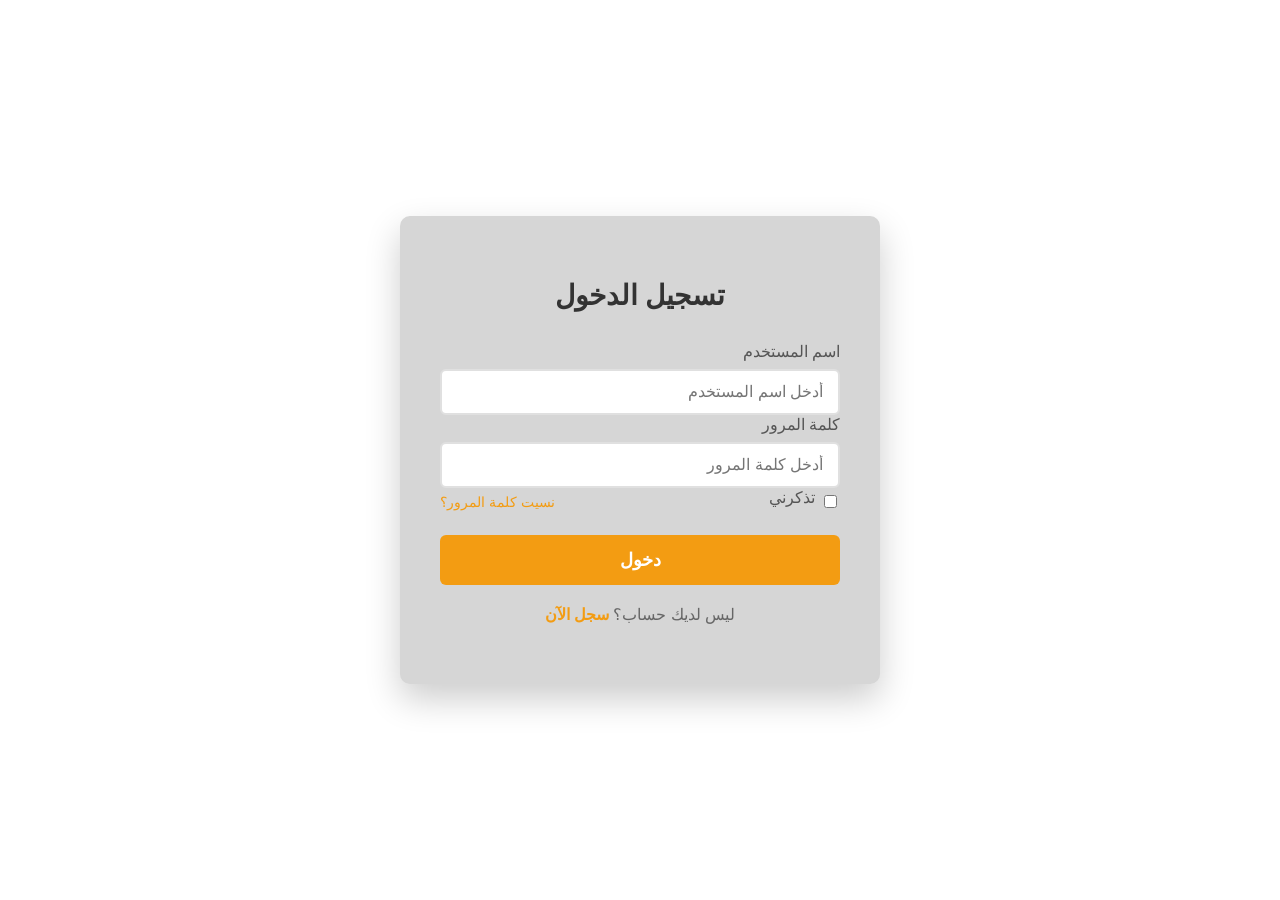
<file: index.html>
<!DOCTYPE html>
<html lang="ar" dir="rtl">
<head>
    <meta charset="UTF-8">
    <meta name="viewport" content="width=device-width, initial-scale=1.0">
    <title>صفحة تسجيل الدخول</title>
      <link rel="stylesheet" href="loginstyle.css">
</head>
<body>
    <div class="login-container">
        <h2>تسجيل الدخول</h2>
        
        
        <form action="Dashboard.html" method="get">
            <div class="input-group">
                <label for="username">اسم المستخدم</label>
                <input type="text" id="username" name="username" placeholder="أدخل اسم المستخدم" 
                       required minlength="3">
                
            
            <div class="input-group">
                <label for="password">كلمة المرور</label>
                <input type="password" id="password" name="password" placeholder="أدخل كلمة المرور" 
                       required minlength="6">
                
            
            <div class="remember-forgot">
                <div class="remember">
                    <input type="checkbox" id="remember" name="remember">
                    <label for="remember">تذكرني</label>
                </div>
                <a href="#" class="forgot-password">نسيت كلمة المرور؟</a>
            </div>
            
            <button type="submit">دخول</button>
            
            <div class="signup-link">
                ليس لديك حساب؟ <a href="#">سجل الآن</a>
            </div>
        </form>
    </div>
</body>
</html>
</file>
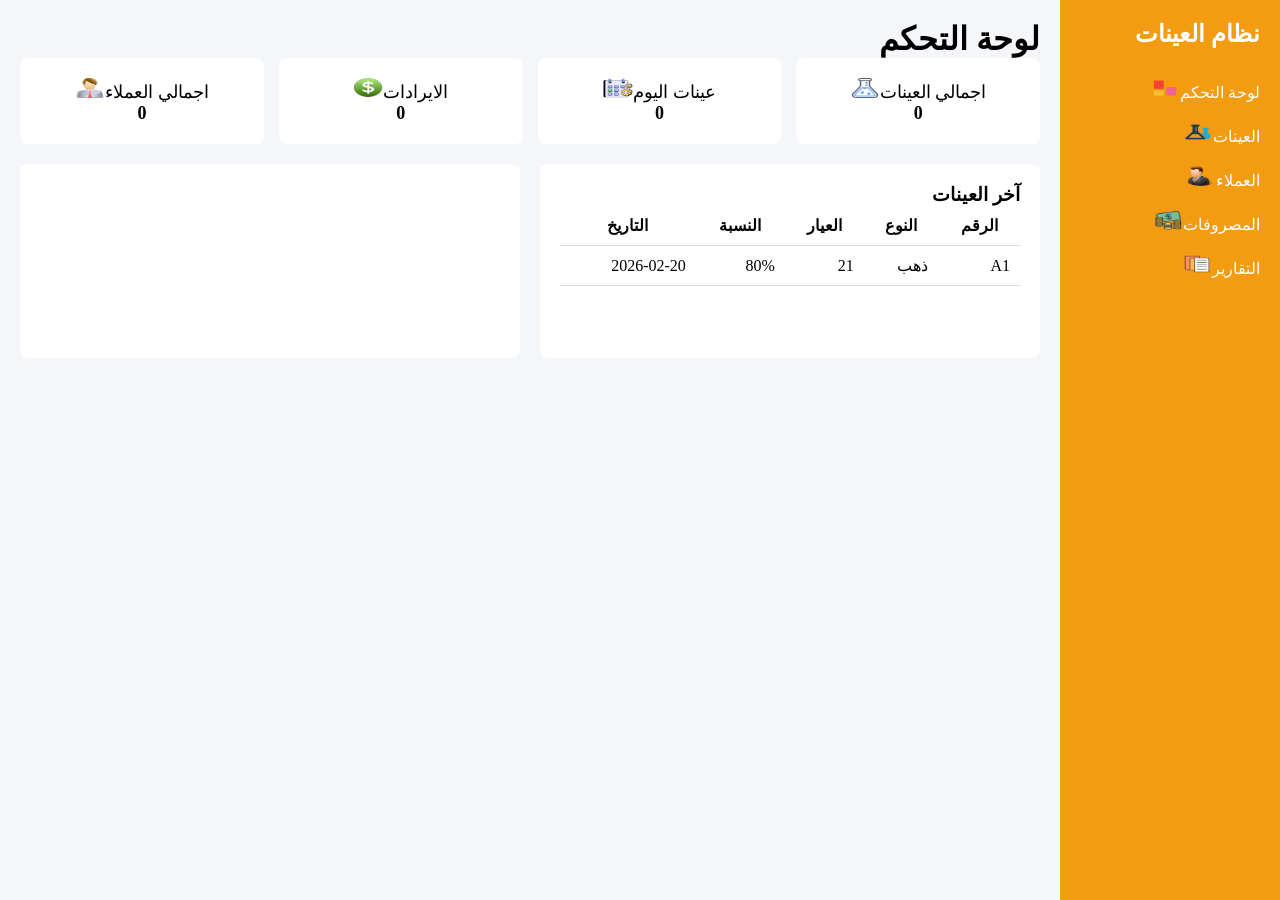
<file: Dashboard.html>
<!DOCTYPE html>
<html lang="ar" dir="rtl">
<head>
  <meta charset="UTF-8">
  <title>لوحة التحكم</title>
  <link rel="stylesheet" href="style.css">
</head>
<body>

<div class="container">

  <!-- Sidebar -->
  <aside class="sidebar">
    <h2>نظام العينات</h2>
    <ul>
      <li><a href="Dashboard.html"></a>لوحة التحكم<img src="9.png" alt="img" width="30" height="20"></li>
      <li><a href="#"></a>العينات<img src="2.png" alt="img" width="30" height="20"></li>
      <li><a href="#"></a>العملاء<img src="3.png" alt="img" width="30" height="20"></li>
      <li><a href="#"></a>المصروفات<img src="6.png" alt="img" width="30" height="20"></li>
      <li><a href="#"></a>التقارير<img src="8.png" alt="img" width="30" height="20"></li>
    </ul>
  </aside>

  <!-- Main Content -->
  <main class="main">
    
    <h1>لوحة التحكم</h1>

    <!-- Cards -->
    <div class="cards">
      <div class="card">اجمالي العينات<img src="4.png" alt="img" width="30" height="20"><br><strong>0</strong></div>
      <div class="card">عينات اليوم<img src="5.png" alt="img" width="30" height="20"><br><strong>0</strong></div>
      <div class="card">الايرادات<img src="7.png" alt="img" width="30" height="20"><br><strong>0</strong></div>
      <div class="card">اجمالي العملاء<img src="1.png" alt="img" width="30" height="20"><br><strong>0</strong></div>
    </div>

    <!-- Content -->
    <div class="content">
      <div class="table-box">
        <h3>آخر العينات</h3>
        <table>
          <tr>
            <th>الرقم</th>
            <th>النوع</th>
            <th>العيار</th>
            <th>النسبة</th>
            <th>التاريخ</th>
          </tr>
          <tr>
            <td>A1</td>
            <td>ذهب</td>
            <td>21</td>
            <td>80%</td>
            <td>2026-02-20</td>
          </tr>
        </table>
      </div>

      <div class="chart-box">
        <canvas id="myChart"></canvas>
      </div>
    </div>

  </main>

</div>

</body>
</html>
</file>
<file: loginstyle.css>
body {
            font-family: 'Segoe UI', Tahoma, Geneva, Verdana, sans-serif;
            background-color: #fffff;
            margin: 0;
            padding: 0;
            display: flex;
            justify-content: center;
            align-items: center;
            min-height: 100vh;
        }
        
        .login-container {
            background-color: #d6d6d6;
            border-radius: 10px;
            box-shadow: 0 15px 35px rgba(0,0,0,0.2);
            padding: 40px;
            width: 100%;
            max-width: 400px;
            margin: 20px;
        }
        
        h2 {
            text-align: center;
            color: #333;
            margin-bottom: 30px;
            font-size: 28px;
        }
        
        .input-group {
            margin-bottom: 20px;
        }
        
        label {
            display: block;
            margin-bottom: 8px;
            color: #555;
            font-weight: 500;
        }
        
        input[type="text"],
        input[type="password"] {
            width: 100%;
            padding: 12px 15px;
            border: 2px solid #e0e0e0;
            border-radius: 6px;
            font-size: 16px;
            box-sizing: border-box;
            transition: border-color 0.3s;
        }
        
        input[type="text"]:focus,
        input[type="password"]:focus {
            outline: none;
            border-color: #667eea;
        }
        
        .remember-forgot {
            display: flex;
            justify-content: space-between;
            align-items: center;
            margin-bottom: 20px;
        }
        
        .remember {
            display: flex;
            align-items: center;
            gap: 5px;
            color: #666;
        }
        
        .forgot-password {
            color: #f39c12;
            text-decoration: none;
            font-size: 14px;
        }
        
        .forgot-password:hover {
            text-decoration: underline;
        }
        
        button {
            width: 100%;
            padding: 14px;
            background-color: #f39c12;
            color: white;
            border: none;
            border-radius: 6px;
            font-size: 18px;
            font-weight: 600;
            cursor: pointer;
            transition: transform 0.2s;
        }
        
        button:hover {
            transform: translateY(-2px);
        }
        
        .signup-link {
            text-align: center;
            margin-top: 20px;
            color: #666;
        }
        
        .signup-link a {
            color: #f39c12;
            text-decoration: none;
            font-weight: 600;
        }
        
        .signup-link a:hover {
            text-decoration: underline;
        }
</file>
<file: style.css>
* {
  margin: 0;
  padding: 0;
  box-sizing: border-box;
  font-family: Tahoma;
}

body {
  background: #f5f6fa;
}

.container {
  display: flex;
  height: 100vh;
}

/* Sidebar */
.sidebar {
  width: 220px;
  background: #f39c12;
  color: white;
  padding: 20px;
}

.sidebar h2 {
  margin-bottom: 20px;
}

.sidebar ul {
  list-style: none;
}

.sidebar li {
  padding: 10px 0;
  cursor: pointer;
}

/* Main */
.main {
  flex: 1;
  padding: 20px;
}

.cards {
  display: grid;
  grid-template-columns: repeat(4, 1fr);
  gap: 15px;
  margin-bottom: 20px;
}

.card {
  background: white;
  padding: 20px;
  border-radius: 8px;
  text-align: center;
  font-size: 18px;
}

.content {
  display: grid;
  grid-template-columns: 1fr 1fr;
  gap: 20px;
}

.table-box, .chart-box {
  background: white;
  padding: 20px;
  border-radius: 8px;
}

table {
  width: 100%;
  border-collapse: collapse;
}

th, td {
  padding: 10px;
  border-bottom: 1px solid #ddd;
}

/* ===== إضافات التصميم المتجاوب ===== */

/* للأجهزة اللوحية */
@media screen and (max-width: 1024px) {
  .cards {
    grid-template-columns: repeat(2, 1fr);
  }
  
  .content {
    grid-template-columns: 1fr;
  }
}

/* للأجهزة اللوحية الصغيرة والهواتف الكبيرة */
@media screen and (max-width: 768px) {
  .container {
    flex-direction: column;
  }
  
  .sidebar {
    width: 100%;
    padding: 15px;
  }
  
  .sidebar ul {
    display: flex;
    flex-wrap: wrap;
    gap: 15px;
  }
  
  .sidebar li {
    padding: 5px 10px;
    background: rgba(255, 255, 255, 0.2);
    border-radius: 5px;
  }
  
  .cards {
    grid-template-columns: repeat(2, 1fr);
    gap: 10px;
  }
  
  .card {
    padding: 15px;
    font-size: 16px;
  }
}

/* للهواتف الصغيرة */
@media screen and (max-width: 480px) {
  .cards {
    grid-template-columns: 1fr;
  }
  
  .sidebar ul {
    flex-direction: column;
    gap: 8px;
  }
  
  .sidebar li {
    text-align: center;
  }
  
  .main {
    padding: 15px;
  }
  
  table {
    font-size: 14px;
  }
  
  th, td {
    padding: 8px;
  }
  
  .table-box, .chart-box {
    padding: 15px;
    overflow-x: auto;
  }
  
  /* للجداول الطويلة */
  .table-box {
    overflow-x: auto;
  }
  
  table {
    min-width: 400px;
  }
}

/* للشاشات الكبيرة جداً */
@media screen and (min-width: 1400px) {
  .container {
    max-width: 1400px;
    margin: 0 auto;
  }
  
  .cards {
    grid-template-columns: repeat(4, 1fr);
  }
}
</file>
